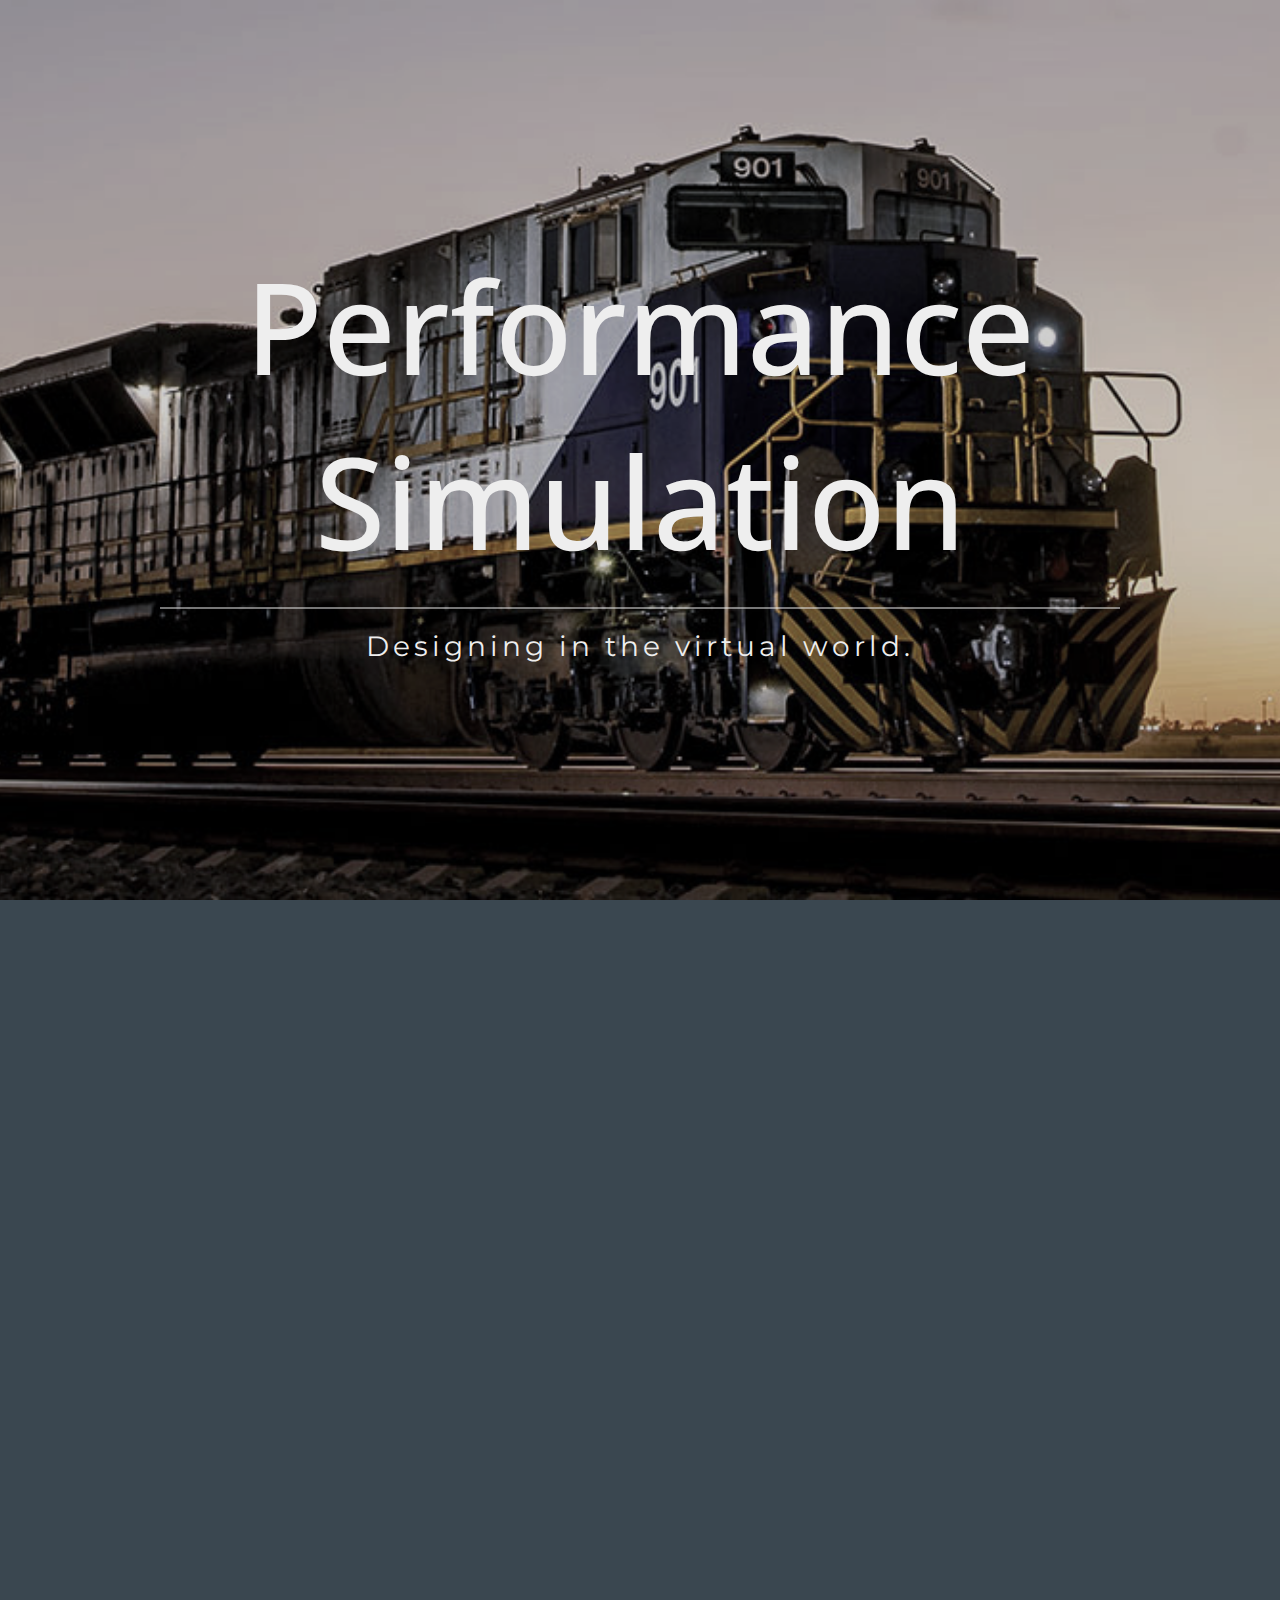
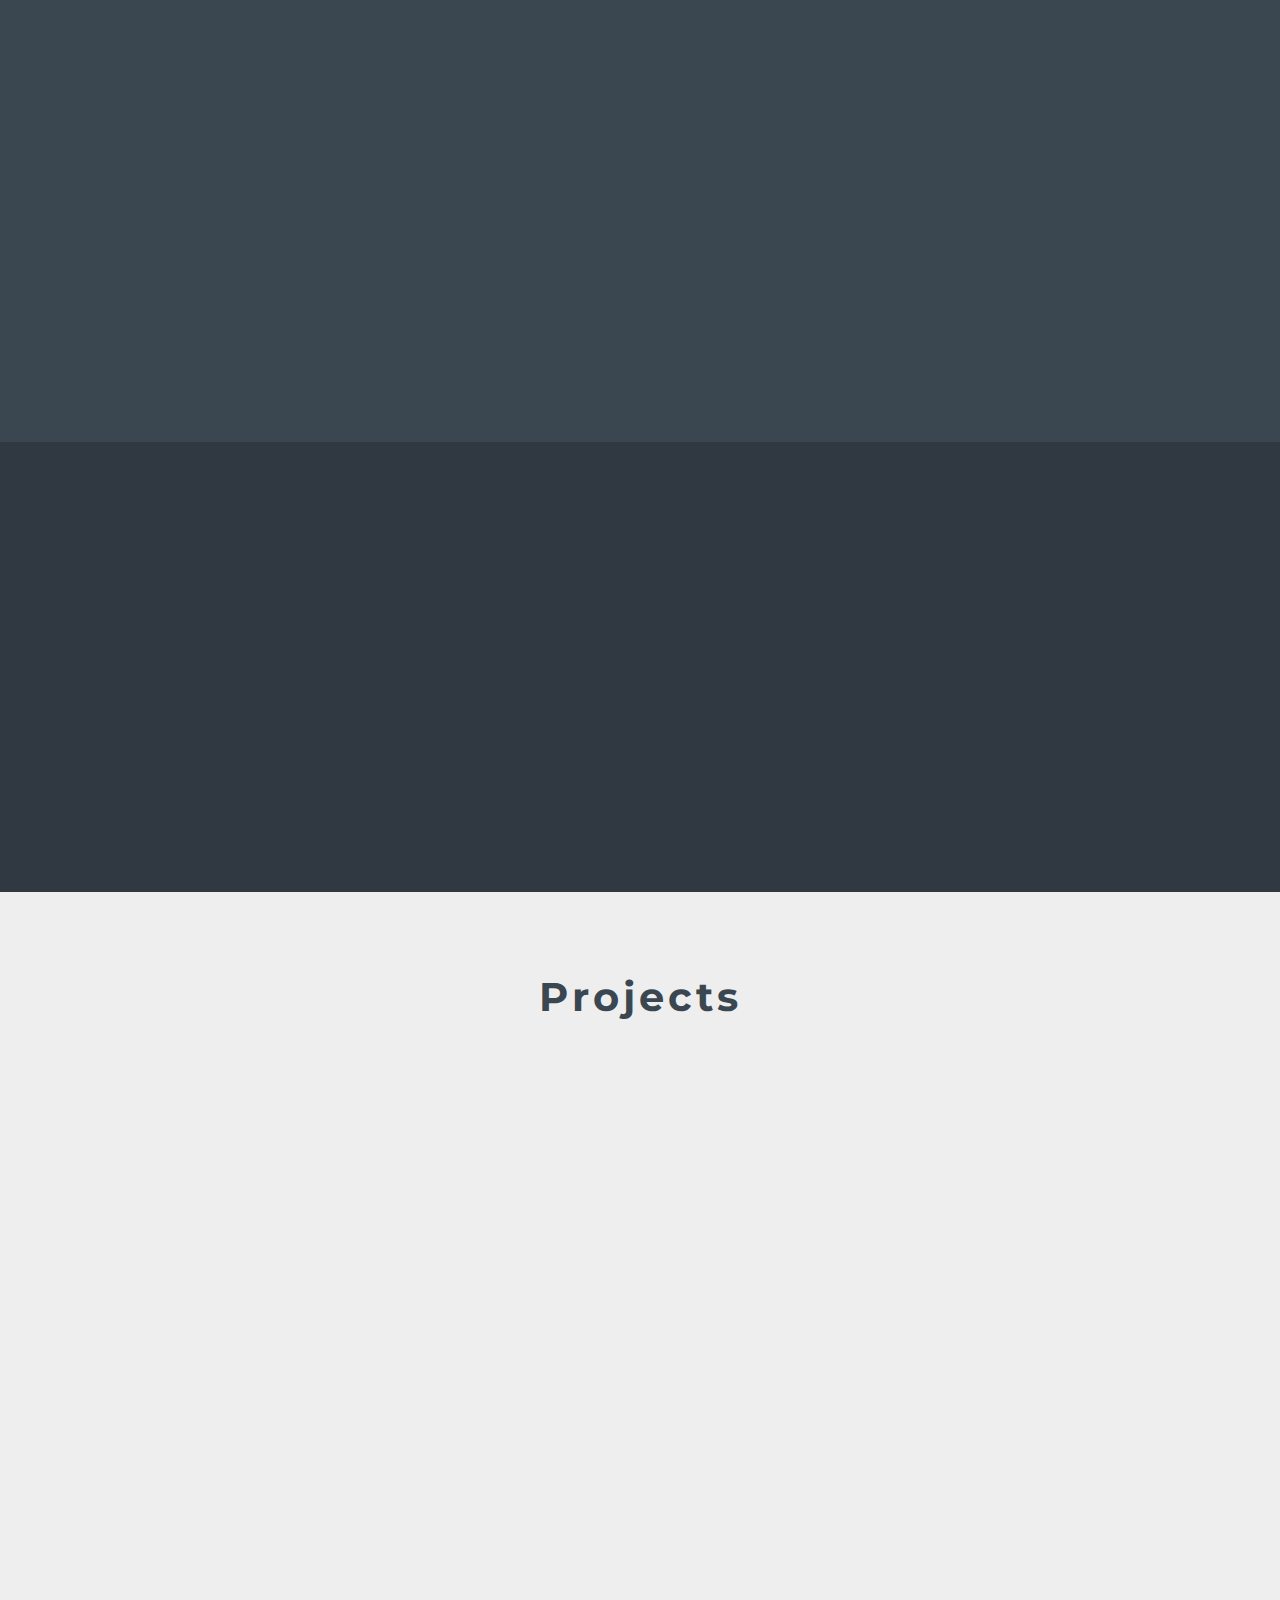
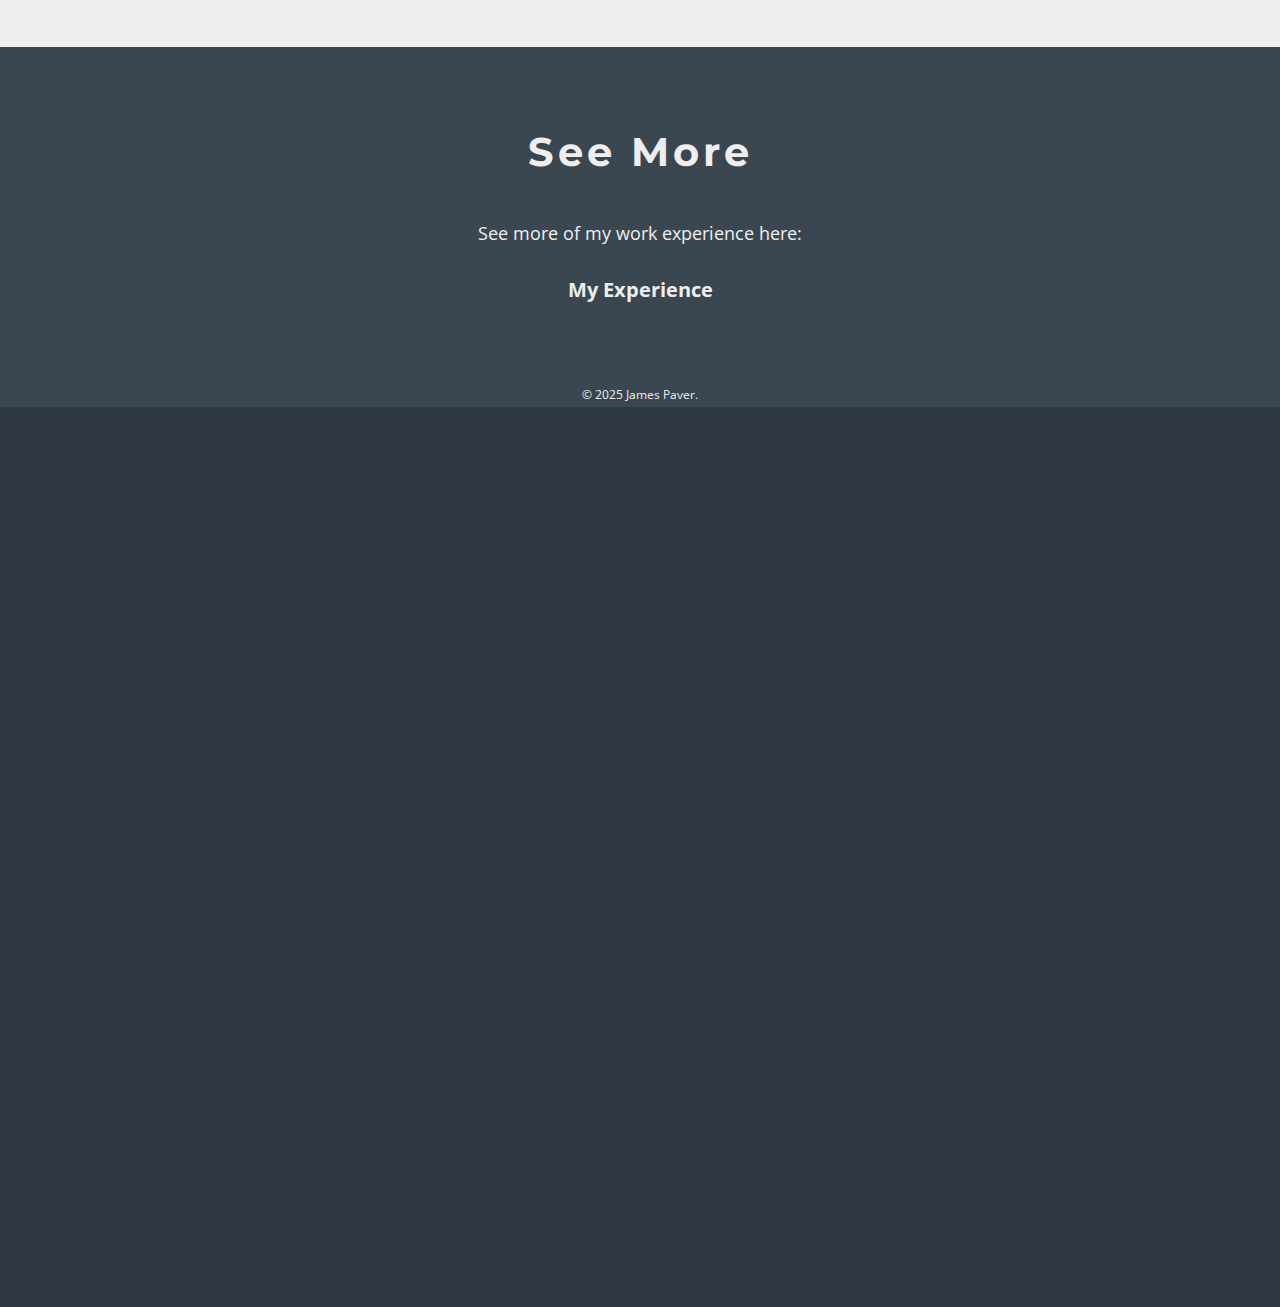
<file: FortescueZeroPerfSim.html>
<!DOCTYPE html>
<html lang="en">

<head>
  <meta charset="UTF-8">
  <meta name="viewport" content="width=device-width, initial-scale=1.0">
  <title>James Paver - Performance Simulation</title>
  <link rel="shortcut icon" href="favicon.ico" type="image/x-icon">
  <link rel="stylesheet" href="css/style.css">
  <link rel="stylesheet" href="https://fonts.googleapis.com/css?family=Montserrat|Open+Sans&display=swap">
</head>

<body>
  <!--- link to javascript -->
  <script src="js/script.js">
  </script>

  <!-- Navbar hamburger button -->
  <div class="hamburger-container" id="hamburger-icon" onclick="openNavBar()">
    <div class="hamburger-bar1"></div>
    <div class="hamburger-bar2"></div>
    <div class="hamburger-bar3"></div>
  </div>
  <!-- Navbar icon -->
  <div class="navbar-icon navbar-icon-grey" id="navbar-icon" onclick="topFunction()">J P</div>
  <!-- Navbar itself -->
  <div id="navbar" class="navbar">
    <a href="index.html#contact" onclick="closeNavBar()">Contact</a>
    <a href="index.html#projects" onclick="closeNavBar()">My Projects</a>
    <a href="index.html#experience" onclick="closeNavBar()">My Experience</a>
    <a href="index.html#" onclick="closeNavBar()">Home</a>
  </div>

  <!-- hero picture at the top -->
  <div class="hero-container fullheight" style="background-image:url(images/TEMP.png);">
    <div class="nameplate-container">
      <h1 class="top-nameplate">Performance Simulation</h1>
      <h2 class="top-header">Designing in the virtual world.</h2>
    </div>
  </div>

  <!-- Summary at the top -->
  <div class="page-container-odd">
    
    <div class="row">
      <div class="icon-container-odd fade-in">
        <img class="icon" src="images/ATLAS.png" alt="">
      </div>
      <div class="details-container narrow">
        <div class="fade-in">
          <h3>Data drives decision making in engineering.</h3>
        </div>
        <div class="fade-in">
          <p>Large engineering projects like battery-electric heavy industry trucks and locomotives represent an enormous 
            capital investment by the developing OEM.</p>
          <p>Not only that, but in the case of decarbonisation at Fortescue, the "stretch target" deadline is very ambitious - to 
            completely decarbonise our entire mining operations by 2030!
          </p>
        </div>
        <div class="fade-in">
          <p>In order to be successful, we must be able to evaluate our designs in the virtual world. Analysing their performance against the project 
            requirements and the financial goals.
          </p> 
          <p>Many many more iterations can be performed in simulation than ever could with physical prototypes.</p> 
        </div>
      </div>
    </div>

    <div class="row">
      <div class="details-container">
        <div class="fade-in">
          <p>As a Lead Engineer in the Performance Simulation team, I use all of the skills I have developed to deliver maximum benefit for the company.</p>
        </div>
        <ul>
          <div class="fade-in">
            <li>I have supported the team in the design optimisation of our battery-electric mining haul truck and battery electric heavy-haul locomotive.</li>
          </div>
          <div class="fade-in">
            <li>The development of our primary 1D EV simulation toolset is my responsibility.<a href="EVSimulation.html" style="font-size: 1rem;"> Find out more...</a></li>
          </div>
          <div class="fade-in">
            <li>I have developed entirely new simulation toolsets for the team including a Longitudinal Train Dynamics simulation.</li>
          </div>
          <div class="fade-in">
            <li>I manage and mentor junior members of the team and also help to define the develop direction for the team going forward.</li>
          </div>
          <div class="fade-in">
            <li>I collaborate across a global team and have made trips to Western Australia on multiple occasions to support workshops and sprints.</li>
          </div>
          <div class="fade-in">
            <li>I have scoped, planned, secured funding for and implemented a bespoke simulation application which has delivered significant time-saving and data analysis capabilities to the company.</li>
          </div>
        </ul>
        <div class="fade-in">
          <h4>Find out more below...
          </h4>
        </div>
      </div>
    </div>
    
  </div>

  <div class="hero-container" style="background-image:url(images/FortescueLocomotiveJames.png); background-position: 50% 60%;">
  </div>

  <!-- Details of projects -->
  <div class="page-container-even">
    
    <h2>Projects</h2>
    <div class="row">
      <div class="details-container">
        <div class="fade-in">
          <p>Take a look below at some examples of the kind of projects I do in Performance Simulation.</p>
        </div>
      </div>
    </div>

    <div class="row">
      <div class="icon-container-odd fade-in">
        <img class="icon" src="images/FortescueRoadRunner.png" alt="">
      </div>
      <div class="details-container narrow">
        <div class="fade-in">
          <a href="EVSimulation.html">1D Electric Vehicle Simulation</a>
        </div>
        <div class="fade-in">
          <p>I develop the primary 1D simulation tool at Fortescue Zero, called DCS or "Drive Cycle Simulation".</p>
        </div>
        <div class="fade-in">
          <p>Use of a virtual vehicle model enables the team to design, iterate and optimise a product offering, 
            all without the expense of physical prototypes.
          </p>
        </div>
        <div class="fade-in">
          <p>In order to perform a "full" optimisation over the complete product, we must simulate the full vehicle including 
            the interactions between each of the sub-system requirements and constraints.
          </p>
          <a href="EVSimulation.html">Find out more...</a>
        </div>
      </div>
    </div>
    
  </div>

  <!-- Footer -->
  <div class="footer-container">
    <h2>See More</h2>
    <div class="text-center-container">
      <p class="footer-text" style="font-size: 1.1rem;">See more of my work experience here:</p>
    </div>
    <br>
    <div class="footer-link">
      <a class="footer-link" href="index.html#experience">My Experience</a>
    </div>
    <p>© 2025 James Paver.</p>
  </div>

  <!--- picture reveal at the bottom -->
  <div class="hero-container fullheight">
  </div>

</body>

</html>
</file>
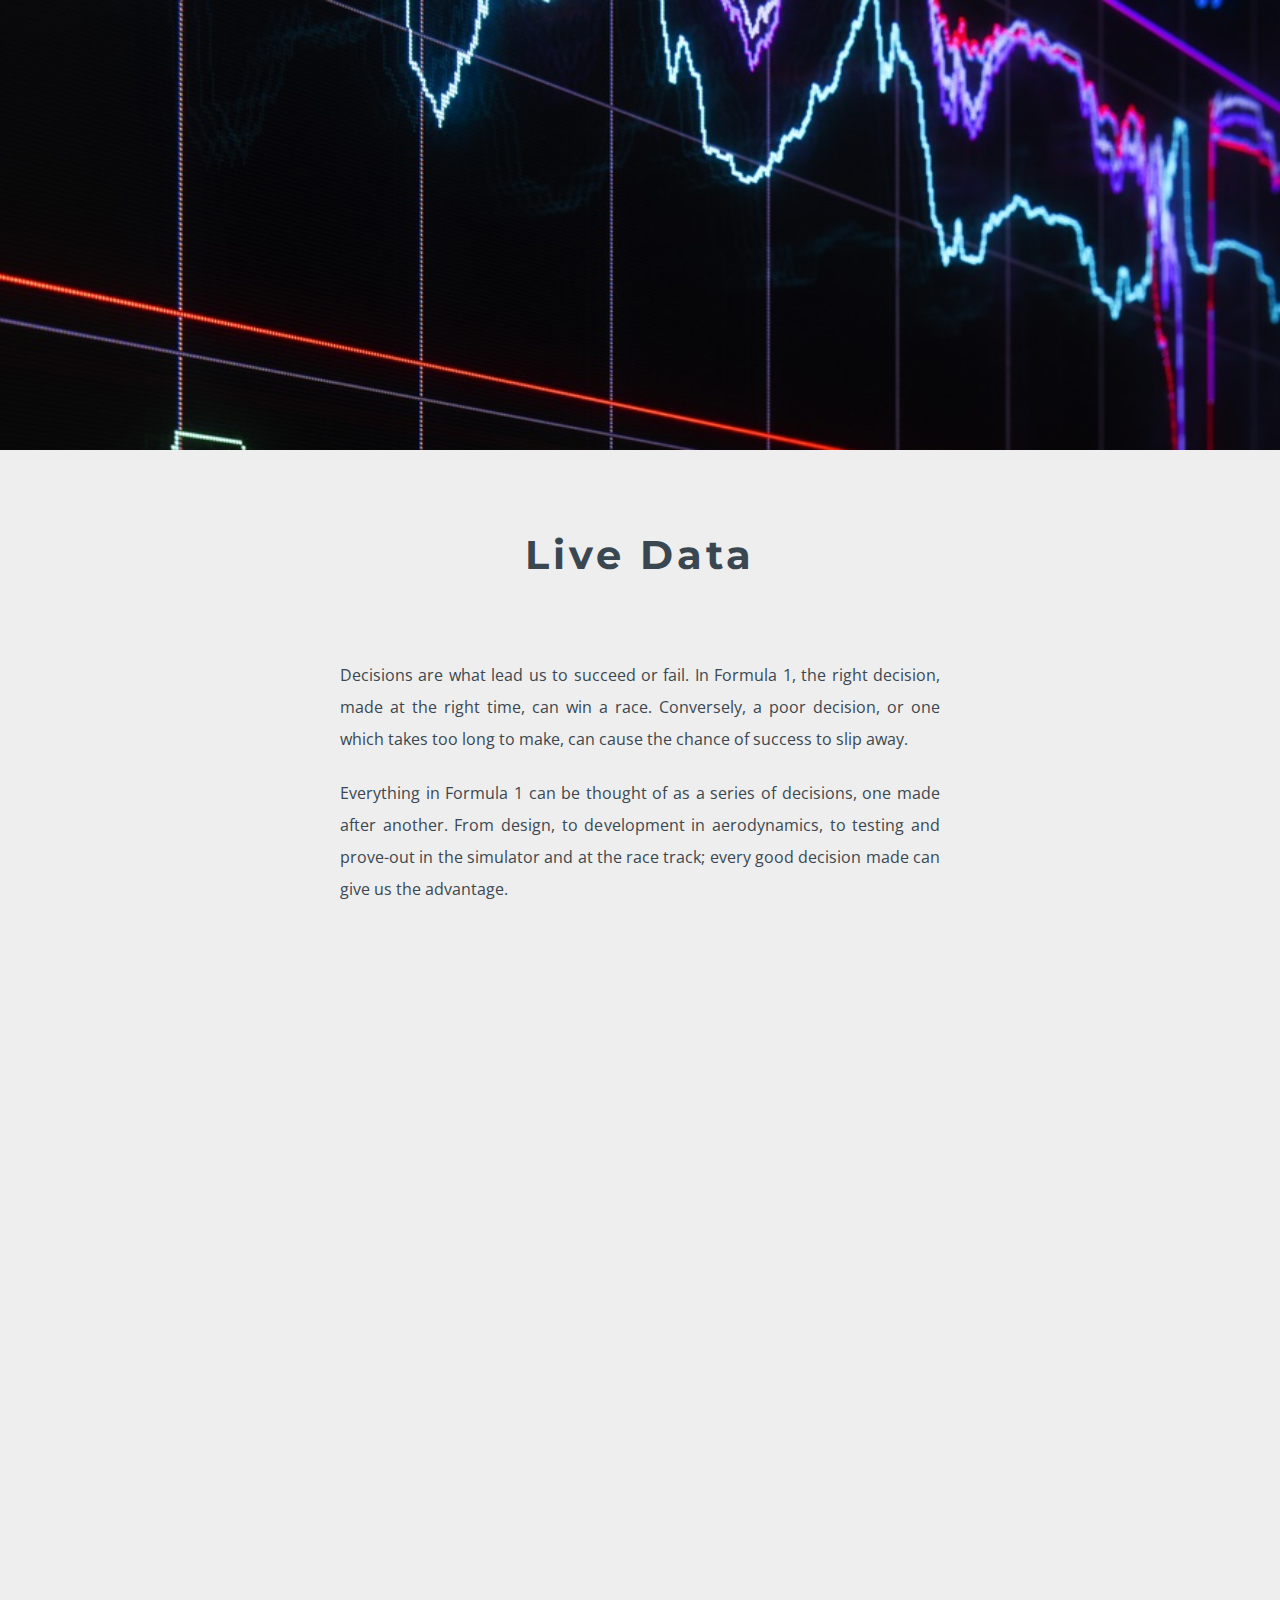
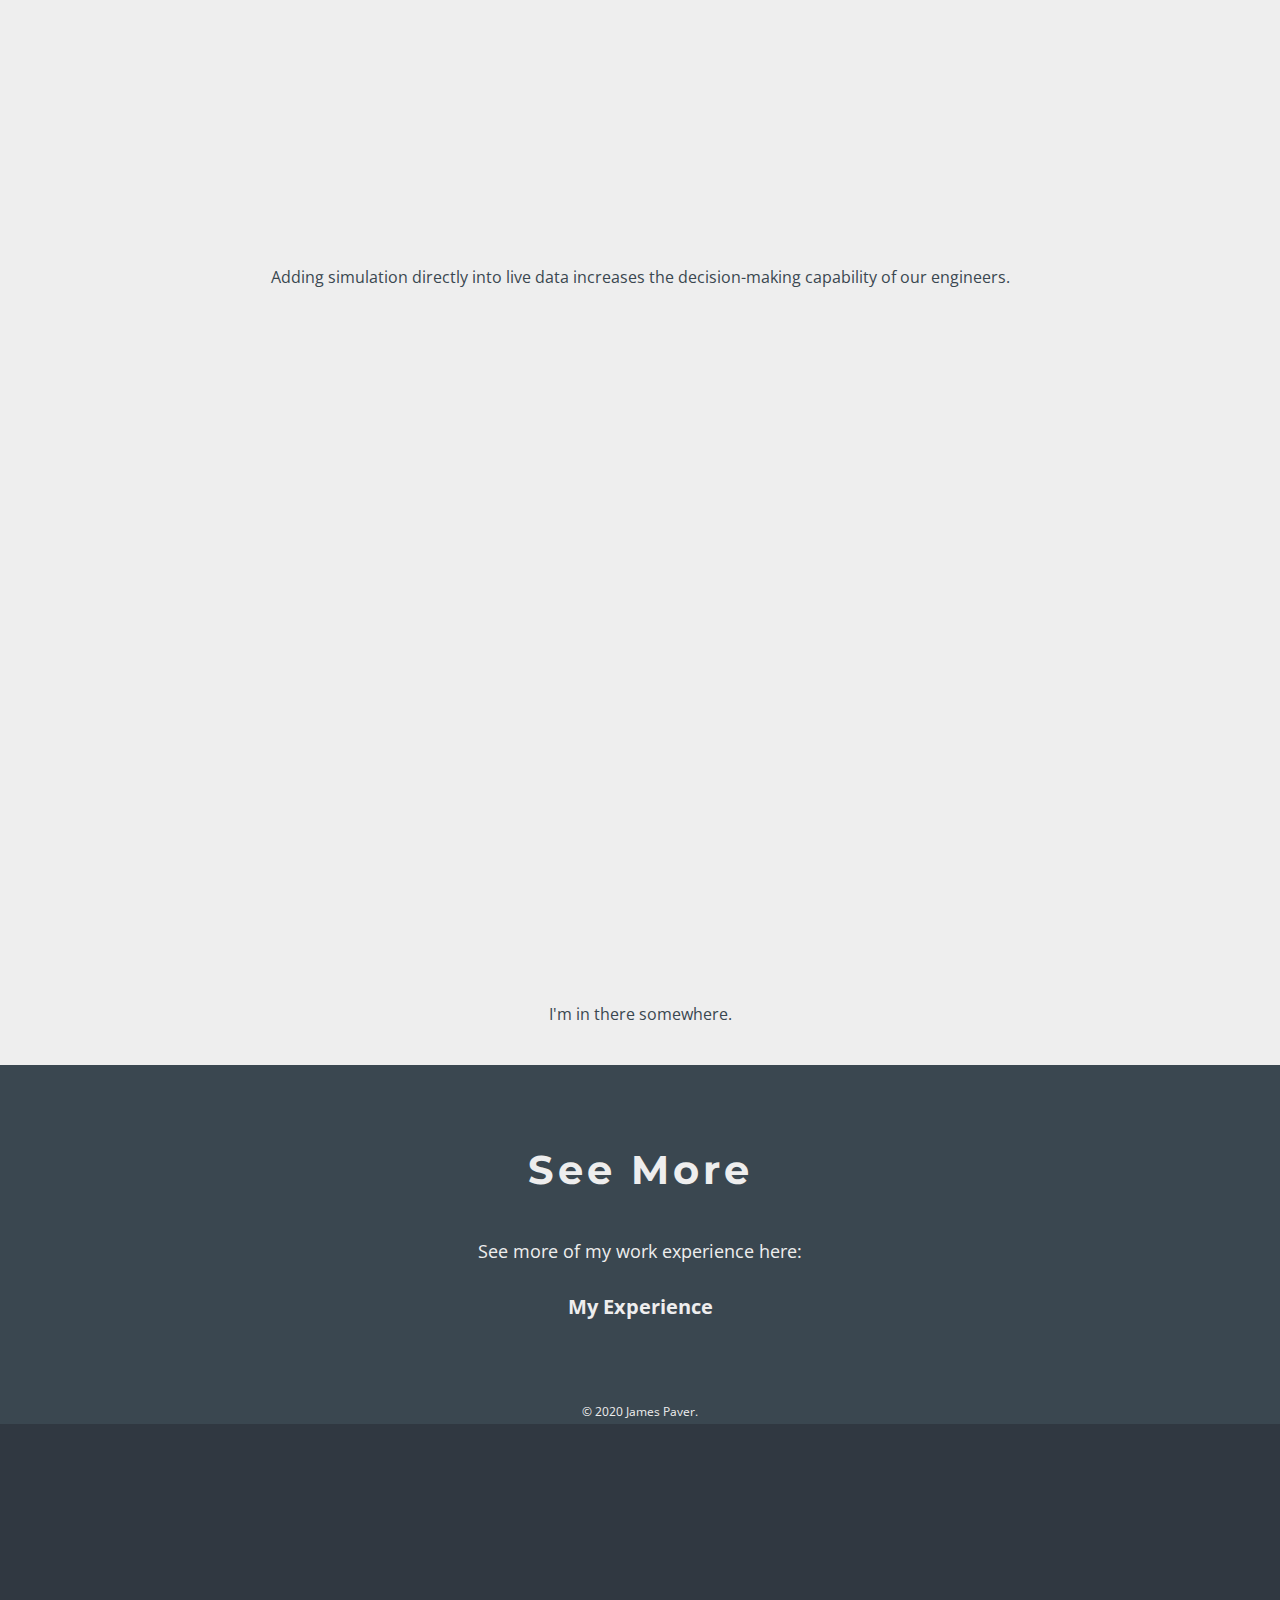
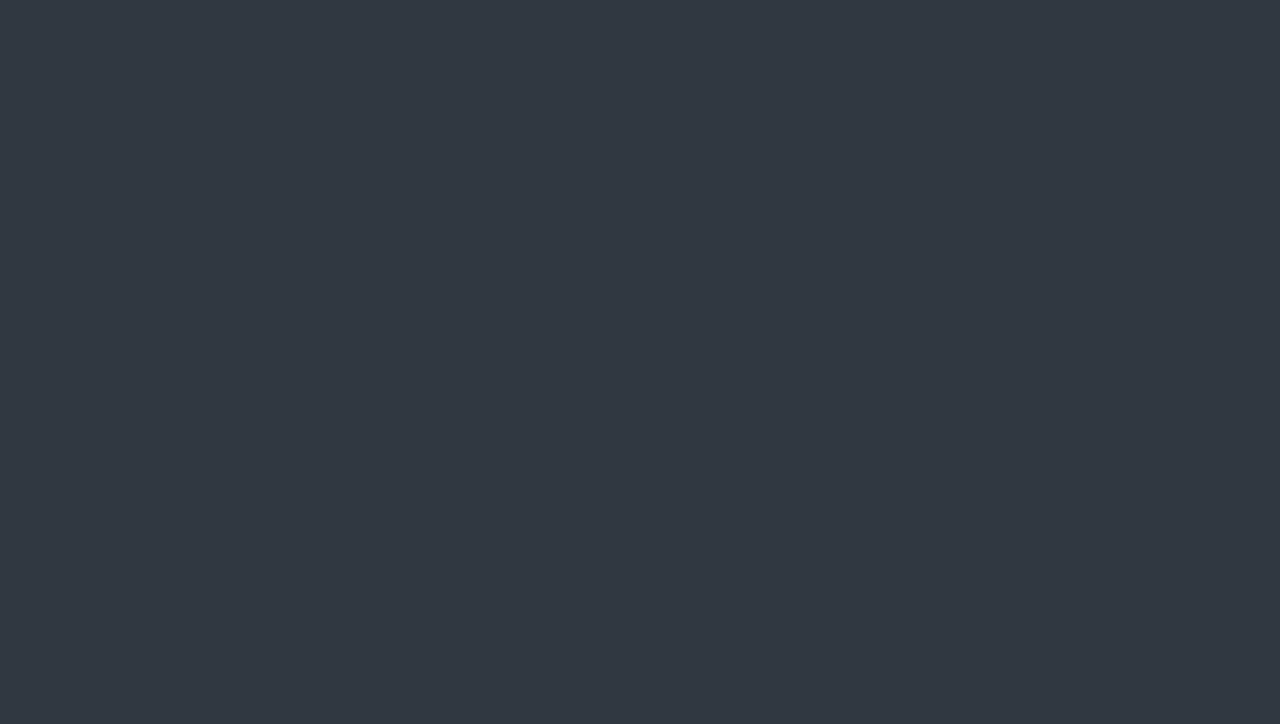
<file: LiveData.html>
<!DOCTYPE html>
<html lang="en">

<head>
    <meta charset="UTF-8">
    <meta name="viewport" content="width=device-width, initial-scale=1.0">
    <title>James Paver - Live Data</title>
    <link rel="shortcut icon" href="favicon.ico" type="image/x-icon">
    <link rel="stylesheet" href="css/style.css">
    <link rel="stylesheet" href="https://fonts.googleapis.com/css?family=Montserrat|Open+Sans&display=swap">
    <!--- load Plotly -->
    <script src="https://cdn.plot.ly/plotly-latest.min.js"></script>
    <!--- link to javascript -->
    <script src="js/script.js"></script>
    <script src="js/livedatachart.js"></script>
</head>

<body>

  <!-- Navbar hamburger button -->
  <div class="hamburger-container" id="hamburger-icon" onclick="openNavBar()">
    <div class="hamburger-bar1"></div>
    <div class="hamburger-bar2"></div>
    <div class="hamburger-bar3"></div>
  </div>
  <!-- Navbar icon -->
  <div class="navbar-icon navbar-icon-grey" id="navbar-icon" onclick="topFunction()">J P</div>
  <!-- Navbar itself -->
  <div id="navbar" class="navbar">
    <a href="index.html#contact" onclick="closeNavBar()">Contact</a>
    <a href="index.html#projects" onclick="closeNavBar()">My Projects</a>
    <a href="index.html#experience" onclick="closeNavBar()">My Experience</a>
    <a href="index.html#" onclick="closeNavBar()">Home</a>
  </div>

  <!-- hero picture at the top -->
  <div class="hero-container" style="background-image:url(images/ATLAS.png);">
  </div>

  <!-- "white" section -->
  <div class="page-container-even">
    
    <!-- intro statement -->
    <h2>Live Data</h2>
    <div class="row">
      <div class="details-container">
        <div class="fade-in">
            <p>Decisions are what lead us to succeed or fail. In Formula 1, the right decision, made at the right time,
                can win a race. Conversely, a poor decision, or one which takes too long to make, can cause the chance of
                success to slip away.</p>
        </div>
        <br>
        <div class="fade-in">
            <p>Everything in Formula 1 can be thought of as a series of decisions, one made after another. From design,
                to development in aerodynamics, to testing and prove-out in the simulator and at the race track; every good
                decision made can give us the advantage.</p>
        </div>
      </div>
    </div>

    <!-- live chart -->
    <div class="row">
        <div class="details-container">
            <div id="live-data-plot">
            </div>
        </div>
    </div>

    <div class="row">
        <div class="details-container">
            <div class="fade-in">
                <p>Which setup direction is best? Should we go higher on rear ride height or lower? Stiffer or softer?
                    Did this new aero upgrade perform as expected? Shall we carry this forward to the next session? What about
                    the tyres, are we warming the tyres correctly? How do we compare to our competitors?</p>
            </div>
            <br>
            <div class="fade-in">
                <p>All of these questions need to be answered - and quickly! It is not acceptable
                    to wait for a simulation to be run after the car has been in the garage for a number of minutes - that is precious
                    decision-making time lost. Instead, we hook our simulations directly into the telemetry of the car and run them
                    in real-time. This delivers the insight that the engineers need, enabling a decision to be made as the car is on
                    track.</p>
            </div>
        </div>
    </div>

    <!-- team image -->
    <div class="row">
        <img class="image-center fade-in" src="images/LiveData.png" alt="">
        <figcaption>Adding simulation directly into live data increases the decision-making capability of our engineers.</figcaption>
    </div>

    <div class="row">
        <div class="details-container">
            <div class="fade-in">
                <p>A huge number of people are involved in descision making in a Formula 1 team. Formula 1 is often thought of
                    as a purely scientific exercise, as though the decisions that must be made are somehow preordained. In 
                    reality, Formula 1 is a very human endeavour - it is the people that must understand and act upon the problem.</p>
            </div>
            <br>
            <div class="fade-in">
                <p>This is where the industry buzzword "insight" comes in. The right data, delivered in the right way to the engineer,
                    can initiate an understanding which will lead to a winning decision.
                </p>
            </div>
        </div>
    </div>

    <!-- team image -->
    <div class="row">
        <img class="image-center fade-in" src="images/MissionControl2019.png" alt="">
        <figcaption>I'm in there somewhere.</figcaption>
    </div>
    
  </div>

  <!-- Footer -->
  <div class="footer-container">
    <h2>See More</h2>
    <div class="text-center-container">
      <p class="footer-text" style="font-size: 1.1rem;">See more of my work experience here:</p>
    </div>
    <br>
    <div class="footer-link">
      <a class="footer-link" href="index.html#experience">My Experience</a>
    </div>
    <p>© 2020 James Paver.</p>
  </div>

  <!--- picture reveal at the bottom -->
  <div class="hero-container fullheight">
  </div>

</body>

</html>
</file>
<file: css/style.css>
/******** ELEMENT SELECTORS ********/
html {
  scroll-behavior: smooth;
}
body {
  font-family: "Open Sans", sans-serif;
  margin: 0px;
  text-align: center;
}
h1 {
  border-bottom: 1px solid #eeeeee;
  font-weight: 500;
  font-size: 4rem;
  margin: 0 auto 20px auto;
  padding-bottom: 20px;
}
h2 {
  font-family: "Montserrat", sans-serif;
  font-size: 2.5rem;
  letter-spacing: .25rem;
  padding-top: 80px;
  padding-bottom: 40px;
  margin: 0;
}
h4 {
  margin-block-start: 2.5rem;
  margin-block-end: 0.5rem;
  font-size: 1.1rem;
  text-align: left;
}
p {
  line-height: 2;
  margin: 0 auto;
}
a {
  text-decoration: none;
  transition: 0.3s;
}
a:hover {
  color: #0096aa;
  font-weight: bold;
  text-decoration: none;
}
canvas {
  background: white;
}
li {
  padding-top: 10px;
  padding-bottom: 10px;
}
/******** CLASS SELECTORS ********/

/*** NAVBAR ***/
/* hamburger icon */
.hamburger-container {
  background-color: #0096aa;
  border-radius: 5px;
  padding: 8px;
  position: fixed;              /* Make it stick/fixed */
  left: 24px;
  top: -50px;                   /* Hide the navbar 50 px outside of the top view */
  cursor: pointer;
  transition: top 0.3s;         /* Transition effect when sliding down (and up) */
  z-index: 3;                   /* Appear above the rest */
}
.hamburger-bar1, .hamburger-bar2, .hamburger-bar3 {
  width: 25px;
  height: 3px;
  background-color: #eeeeee;
  margin: 4px 0;
  transition: 0.5s;
}
/* Animations for the hamburger icon */
.change .hamburger-bar1 {
  -webkit-transform: rotate(-45deg) translate(-6px, 5px);
  transform: rotate(-45deg) translate(-5px, 5px);
}
.change .hamburger-bar2 {
  opacity: 0;
}
.change .hamburger-bar3 {
  -webkit-transform: rotate(45deg) translate(-6px, -5px);
  transform: rotate(45deg) translate(-5px, -5px);
}
/* navbar icon */
.navbar-icon {
  border-radius: 5px;
  font-size: 25px;
  padding: 8px 12px 10px;
  position: fixed;              /* Make it stick/fixed */
  left: 24px;
  top: -60px;                   /* Hide the navbar 50 px outside of the top view */
  cursor: pointer;
  transition: top 0.3s;         /* Transition effect when sliding down (and up) */
  transition: background-color 0.8s ease; /* Transition effect when changing colour */
  z-index: 3;                   /* Appear above the rest */
}
.navbar-icon-red{
  background-color: #0096aa;
  color: #eeeeee;
}
.navbar-icon-grey{
  background-color: #3a4750;
  color: #0096aa;
}
/* If the screen size is small:*/
@media screen and (max-width: 756px) {
  .navbar-icon {
    display: none;
  }
}
/* Navbar itself */
.navbar {
  width: 0;         /* 0 width - change this with JavaScript */
  position: fixed;  /* Stay in place */
  z-index: 2;       /* Stay on top */
  top: 0;           /* Stay at the top */
  left: 0;
  background-color: #3a4750;
  overflow-x: hidden;   /* Disable horizontal scroll */
  transition: 0.5s;     /* 0.5 second transition effect to slide in the sidenav */
}
/* The navigation menu links */
.navbar a {
  text-decoration: none;
  font-size: 25px;
  color: #eeeeee;
  display: block;
}
/* When you mouse over the navigation links, change their color */
.navbar a:hover {
  color: #0096aa;
}
/* If the screen size is large:*/
@media screen and (min-width: 757px) {
  .navbar {
    width: 100%;  /* 100% Full-width */
    top: -80px;   /* Keep off the screen - will be shown by the javascript */
  }
  .navbar a {
    float: right;
    padding: 20px;
  }
}
/* If the screen size is small:*/
@media screen and (max-width: 756px) {
  .navbar {
    width: 0;           /* 0 width - change this with JavaScript */
    height: 100%;       /* 100% Full-height */
    padding-top: 60px;  /* Place content 60px from the top */
  }
  .navbar a {
    float: left;
    padding: 8px 8px 8px 32px;
  }
}

/** CONTAINERS **/
.hero-container {
  background-attachment: fixed;
  background-color: #303841;
  background-image:url(../images/McLarenGrey.png);
  background-position: 50% 0;
  background-size:cover;
  background-repeat: no-repeat;
  overflow:hidden;
  position: relative;
  height: 50vh;
}
.hero-container.fullheight{
  height: 100vh;
}
.nameplate-container {
  color: #eeeeee;
  position: absolute;
  left: 50%;
  top: 50%;
  transform: translate(-50%, -50%);
  width: 75%;
}
.title-container {
  padding-bottom: 40px;
  padding-top: 40px;
  width: 75%;
}
.page-container-odd {
  background-color: #3a4750;
  color: #eeeeee;
  position: relative;
}
.page-container-odd a{
  color: #eeeeee;
  font-size: 1.2rem;
  font-weight: bold;
  border: 1px solid #0096aa;
  padding: 4px 8px;
  display: inline-block;
  border-radius: 6px;
}
.page-container-odd a:hover {
  background-color: #0096aa;
  color: #eeeeee;
}
.page-container-even {
  background-color: #eeeeee;
  color: #3a4750;
  position: relative;
}
.page-container-even a{
  color: #3a4750;
  font-size: 1.2rem;
  font-weight: bold;
  border: 1px solid #0096aa;
  padding: 4px 8px;
  display: inline-block;
  border-radius: 6px;
}
.page-container-even a:hover {
  background-color: #0096aa;
  color: #eeeeee;
}
.footer-container {
  background-color: #3a4750;
  font-size: 0.75rem;
  color: #eeeeee;
}
.footer-container-light {
  background-color: #eeeeee;
  font-size: 0.75rem;
  color: #3a4750;
}


/** OTHER CLASSES **/

.gradientbackground{
  background-image: linear-gradient(rgba(58,71,80,0.7), rgba(58,71,80,0.1));
  border-radius: 10px;
}

.fade-in{
  opacity: 0;
  transition: opacity 0.5s ease-in;
}
.fade-in.appear{
  opacity: 1;
}

/* If the screen size is large:*/
@media screen and (min-width: 757px) {
  .top-nameplate {
    font-size: 8rem;
  }
  .icon-container-odd {
    float: left;
  }
  .icon-container-even {
    float: right;
  }
}
/* If the screen size is small:*/
@media screen and (max-width: 756px) {
  h1 {
    font-size: 2.5rem;
  }
  .icon-container-odd {
    margin: auto;
  }
  .icon-container-even {
    margin: auto;
  }
}

.top-header {
  font-size: 1.75rem;
  font-weight: normal;
  padding: 0;
}
.profile-pic {
  margin: 150px auto 0;
}
.text-center-container{
  display: inline-block;
  max-width: 600px;
  padding: 0 20px;
  text-align: center;
  width: 80%;
}

/** ROWS **/
.row {
  margin: 0 auto;
  max-width: 800px;
  padding-bottom: 40px;
  padding-top: 40px;
}
.icon-container-odd {
  min-width: 280px;
  width: 25%;
}
.icon-container-even {
  min-width: 280px;
  width: 25%;
}
.image-center {
  min-width: 280px;
  width: 75%;
}
.icon {
  border-radius: 25%;
  margin: 20px;
  width: 240px;
}
.details-container {
  display: inline-block;
  padding: 0 20px;
  text-align: justify;
  width: 75%;
}
.details-container.narrow {
  max-width: 480px;
}

/** FOOTER **/
.footer-link {
  color: #eeeeee;
  font-size: 1.25rem;
  font-weight: bold;
  margin: 0 auto 5rem;
}
.footer-link-light {
  color: #3a4750;
  font-size: 1.25rem;
  font-weight: bold;
  margin: 0 auto 5rem;
}
.email-link {
  color: #0096aa;
  font-size: 1rem;
  text-decoration: underline;
}
.footer-text {
  font-size: 1rem;
  margin: 0 auto 1.5rem;
}
</file>
